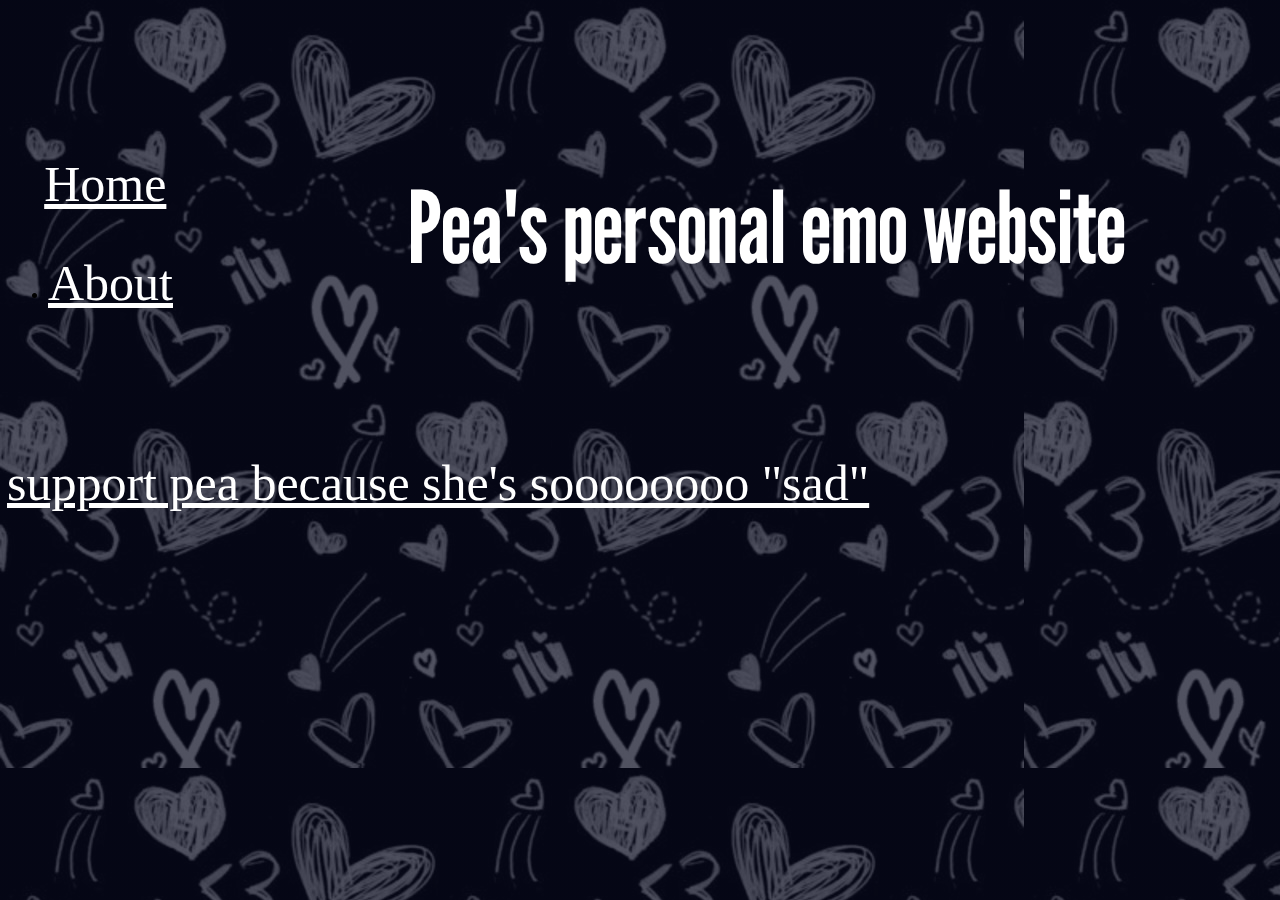
<file: index.html>
<!DOCTYPE html>
<html lang="en">
<head>
    <meta charset="UTF-8">
    <meta http-equiv="X-UA-Compatible" content="IE=edge">
    <meta name="viewport" content="width=device-width, initial-scale=1.0">
    <title>pea is an emo lol</title>
    <link rel="stylesheet" href="styles.css">
    <link rel="preconnect" href="https://fonts.googleapis.com">
<link rel="preconnect" href="https://fonts.gstatic.com" crossorigin>
<link href="https://fonts.googleapis.com/css2?family=Allura&family=Cedarville+Cursive&family=Fredoka:wght@500&family=League+Gothic&family=Roboto+Serif:ital,wght@0,400;1,800;1,900&family=Shizuru&display=swap" rel="stylesheet">
</head>
<body>
    <h1 class="pea">Pea's personal emo website</h1>
    <ul>
        <li>
            <a href="about.html" class="about">About</a>
            <a href="support.html" class="support">support pea because she's soooooooo "sad"</a>
            <a href="index.html" class="home">Home</a>
        </li>
    </ul>
</body>
</html>
</file>
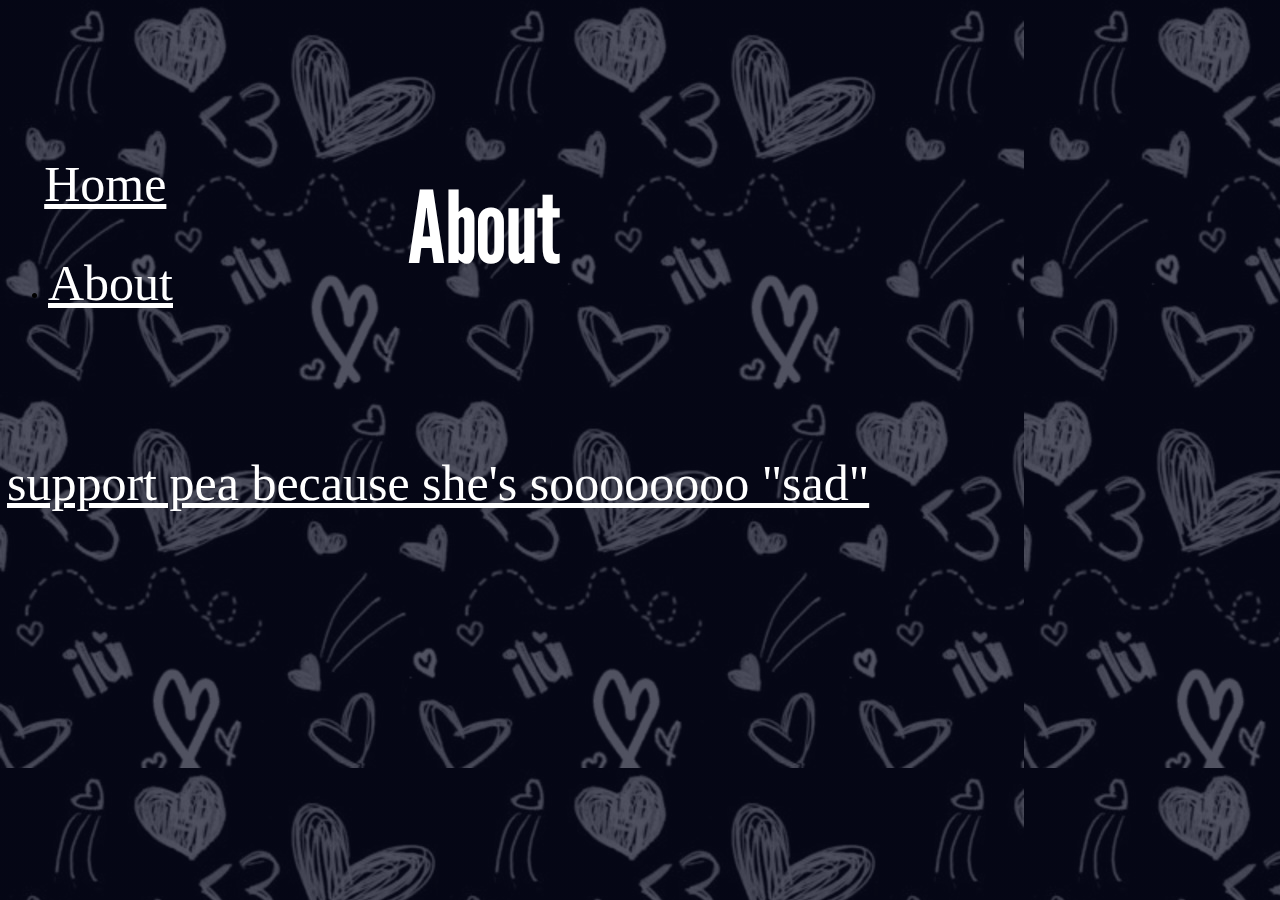
<file: about.html>
<!DOCTYPE html>
<html lang="en">
<head>
    <meta charset="UTF-8">
    <meta http-equiv="X-UA-Compatible" content="IE=edge">
    <meta name="viewport" content="width=device-width, initial-scale=1.0">
    <title>pea is an emo lol</title>
    <link rel="stylesheet" href="styles.css">
    <link rel="preconnect" href="https://fonts.googleapis.com">
<link rel="preconnect" href="https://fonts.gstatic.com" crossorigin>
<link href="https://fonts.googleapis.com/css2?family=Allura&family=Cedarville+Cursive&family=Fredoka:wght@500&family=League+Gothic&family=Roboto+Serif:ital,wght@0,400;1,800;1,900&family=Shizuru&display=swap" rel="stylesheet">
</head>
<body>
    <h1 class="pea">About</h1>
    <ul>
        <li>
            <a href="about.html" class="about">About</a>
            <a href="support.html" class="support">support pea because she's soooooooo "sad"</a>
            <a href="index.html" class="home">Home</a>
        </li>
    </ul>
</body>
</html>
</file>
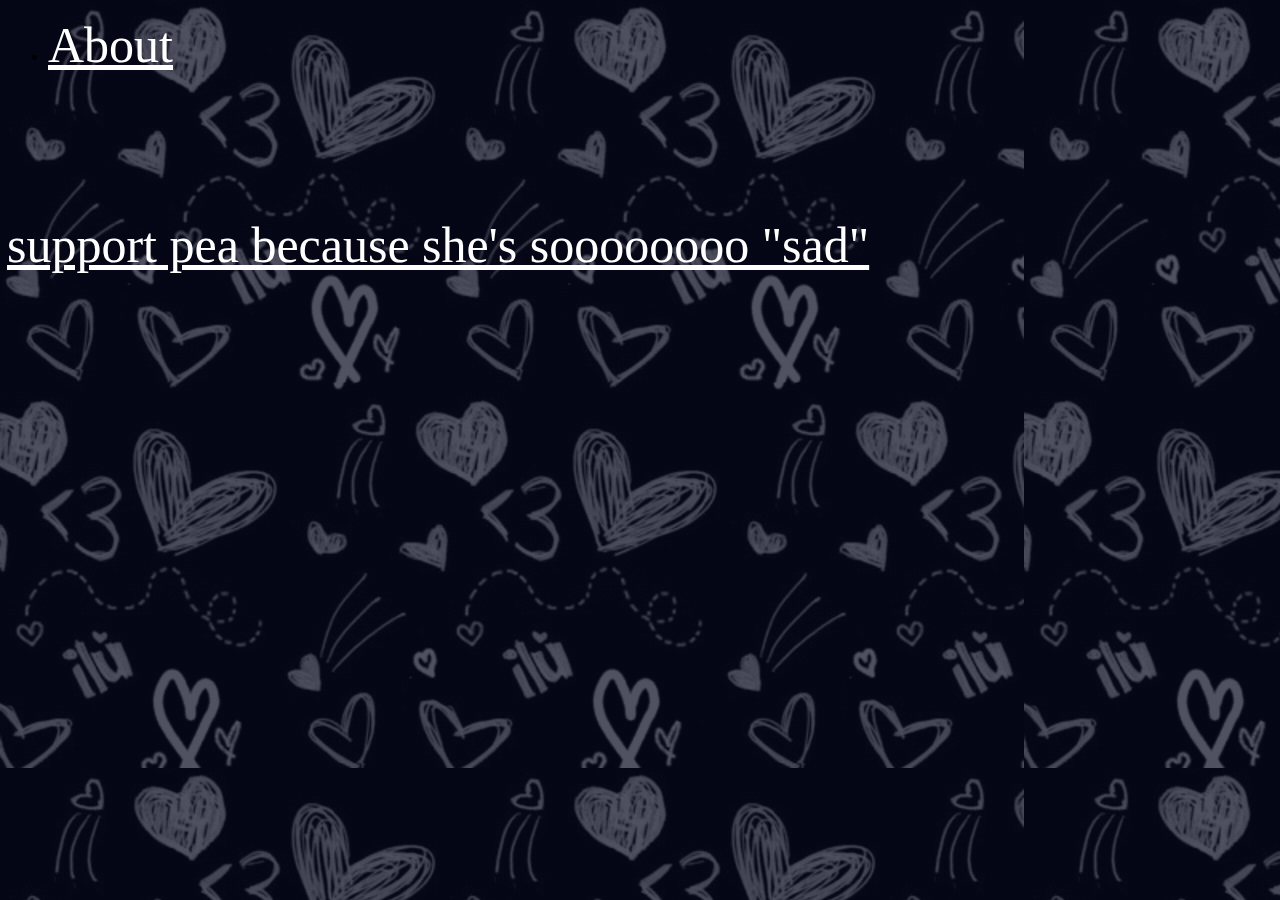
<file: support.html>
<!DOCTYPE html>
<html lang="en">
<head>
    <meta charset="UTF-8">
    <meta http-equiv="X-UA-Compatible" content="IE=edge">
    <meta name="viewport" content="width=device-width, initial-scale=1.0">
    <title>pea is an emo lol</title>
    <link rel="stylesheet" href="styles.css">
    <link rel="preconnect" href="https://fonts.googleapis.com">
<link rel="preconnect" href="https://fonts.gstatic.com" crossorigin>
<link href="https://fonts.googleapis.com/css2?family=Allura&family=Cedarville+Cursive&family=Fredoka:wght@500&family=League+Gothic&family=Roboto+Serif:ital,wght@0,400;1,800;1,900&family=Shizuru&display=swap" rel="stylesheet">
</head>
<body>
    <ul>
        <li>
            <a href="about.html" class="about">About</a>
            <a href="support.html" class="support">support pea because she's soooooooo "sad"</a>
            <a href="index.html" class="home">Home</a>
        </li>
    </ul>
</body>
</html>
</file>
<file: styles.css>
body{
    background-image: linear-gradient(rgba(7,9,30,0.7),rgba(7,9,30,0.7)),url(background-website.webp);
}
.pea{
    color: #fff;
    position: relative;
    left: 399px;
    top: 99px;
    font-family: 'League Gothic', sans-serif;
    font-size: 100px;
}
.about{
    color: #fff;
    font-size: 50px;
}
.support{
    color: #fff;
    font-size: 50px;
    position: relative;
    top: 200px;
    right: 170px;
}
.home{
    color: #fff;
    font-size: 50px;
    position: relative;
    right: 999px;
    bottom: 99px;
}
</file>
